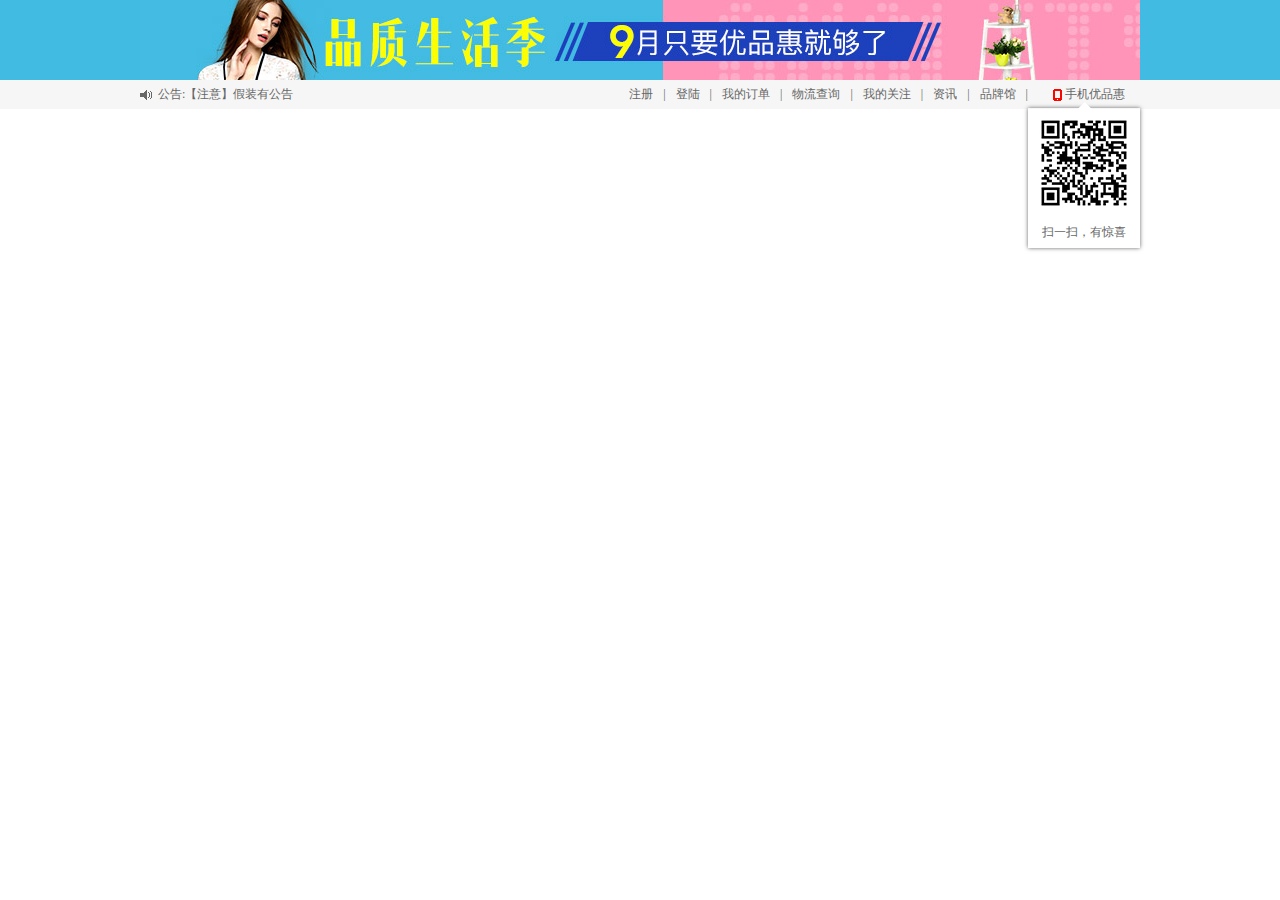
<file: index.html>
<!DOCTYPE html>
<html lang="en">
    <head>
        <meta charset="utf-8">
        <link rel="stylesheet" href="CSS/index.css">
    </head>
    <body>
    	
		<div class="top-wrapper">
			<a href="#"></a>
		</div>
		<div class="nav-wrapper">
			<div class="nav">
				<div class="nav-left">
					<span>公告:</span>
					<ul>
						<li><a href="#">【注意】假装有公告</a></li>
						<li><a href="#"></a></li>
						<li><a href="#"></a></li>
						<li><a href="#"></a></li>
					</ul>
				</div>
				<div class="nav-right">
					<ul>
						<li><span><a href="#">注册</a></span>|</li>
						<li><span><a href="#">登陆</a></span>|</li>
						<li><span><a href="#">我的订单</a></span>|</li>
						<li><span><a href="#">物流查询</a></span>|</li>
						<li><span><a href="#">我的关注</a></span>|</li>
						<li><span><a href="#">资讯</a></span>|</li>
						<li><span><a href="#">品牌馆</a></span>|</li>
						<li class="phoneLi"><span class="phoneSpan"><a href="#">手机优品惠</a></span><div class="phoneDiv"><div class="phoneDiv-top"></div><a class="phoneA" href="#"><img src="img/sao.jpg" height="90" width="90" alt=""></a><a class="phoneCon" href="">扫一扫，有惊喜</a></div></li>
					</ul>
				</div>
			</div>
		</div>

		<script src="JS/jquery-1.11.3.js"></script>
		<script src="JS/index.js"></script>
    </body>
</html>
</file>
<file: CSS/index.css>
/*
* @Author: Administrator
* @Date:   2016-09-28 19:46:12
* @Last Modified by:   Administrator
* @Last Modified time: 2016-09-28 21:49:07
*/

@charset "UTF-8";

html,
body,
ul,li,
a{
	padding: 0;
	margin: 0;
	list-style: none;
	text-decoration: none;
	font-size: 12px;
	color: #666;
	font-family: "微软雅黑"
}

/* 顶部 */
.top-wrapper{
	background: #41bbe2;
	height: 80px;
	width: 100%;
}

.top-wrapper a{
	display: block;
	width: 1000px;
	height: 80px;
	margin: 0 auto;
	background: url(../img/top.jpg);
}

/* 导航 */
.nav-wrapper{
	width: 100%;
	height: 29px;
	background: #f6f6f6;
}

.nav-wrapper .nav{
	height: 100%;
	width: 1000px;
	margin: 0 auto;
}

.nav-wrapper .nav-left span{
	float: left;
	height: 29px;
	line-height: 28px;
	text-align: center;
	padding-left: 18px;
	background: url(../img/btn2.png) -98px -196px no-repeat;
}

.nav-wrapper .nav-left ul{
	float: left;
}

.nav-wrapper .nav-left ul li{
	width: 190px;	
	height: 28px;
	line-height: 28px;
}

.nav-wrapper .nav-left ul li a{
	color: #666;
}

.nav-wrapper .nav-right ul{
	float: right;
}

.nav-wrapper .nav-right ul li{
	float: left;
	line-height: 28px;
}

.nav-wrapper .nav-right ul li span{
	padding: 0 10px;
}

.nav-wrapper .nav-right ul li .phoneSpan{
	padding-right: 0
}

.nav-wrapper .nav-right ul .phoneLi{
	width: 112px;
	text-align: center;
}

.nav-wrapper .nav-right ul .phoneLi .phoneSpan a{
	padding-left: 12px;
	background: url(../img/icon.png) 0 -30px;
}

.nav-wrapper .nav-right ul .phoneLi .phoneDiv{
	width: 92px;
	height: 120px;
	position: relative;
	top: 0px;
	padding: 10px;
	box-shadow: 0 0 4px #666;
}

.nav-wrapper .nav-right ul .phoneLi .phoneDiv .phoneDiv-top{
	position: absolute;
	left: 45%;
	top: -6px;
	height: 8px;
	width: 18px;
	background: url(../img/icon.png) 0px -145px;

}

.nav-wrapper .nav-right ul .phoneLi .phoneA{
	display: block;
}
</file>
